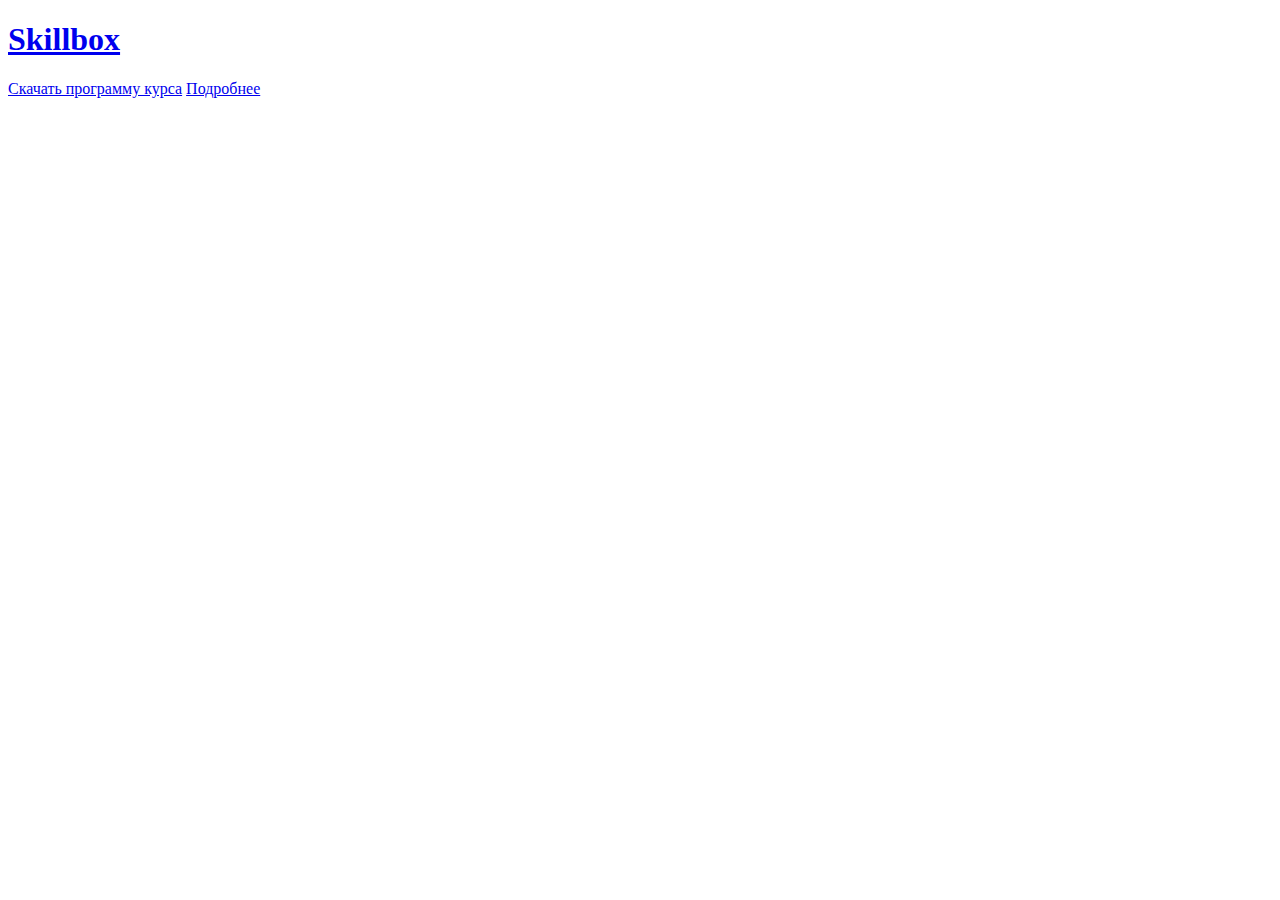
<file: 2/index.html>
<!DOCTYPE html>
<html lang="ru">
<head>
	<meta charset="UTF-8">
	<meta http-equiv="X-UA-Compatible" content="IE=edge">
	<meta name="viewport" content="width=device-width, initial-scale=1.0">
	<title>Skillbox</title>
</head>
<body>
	<h1><a href="https://skillbox.ru/" target="_blank">Skillbox</a></h1>
	<a href="/Skillbox_Layout.docx" download>Скачать программу курса</a>
	<a href="/program.html">Подробнее</a>

</body>
</html>
</file>
